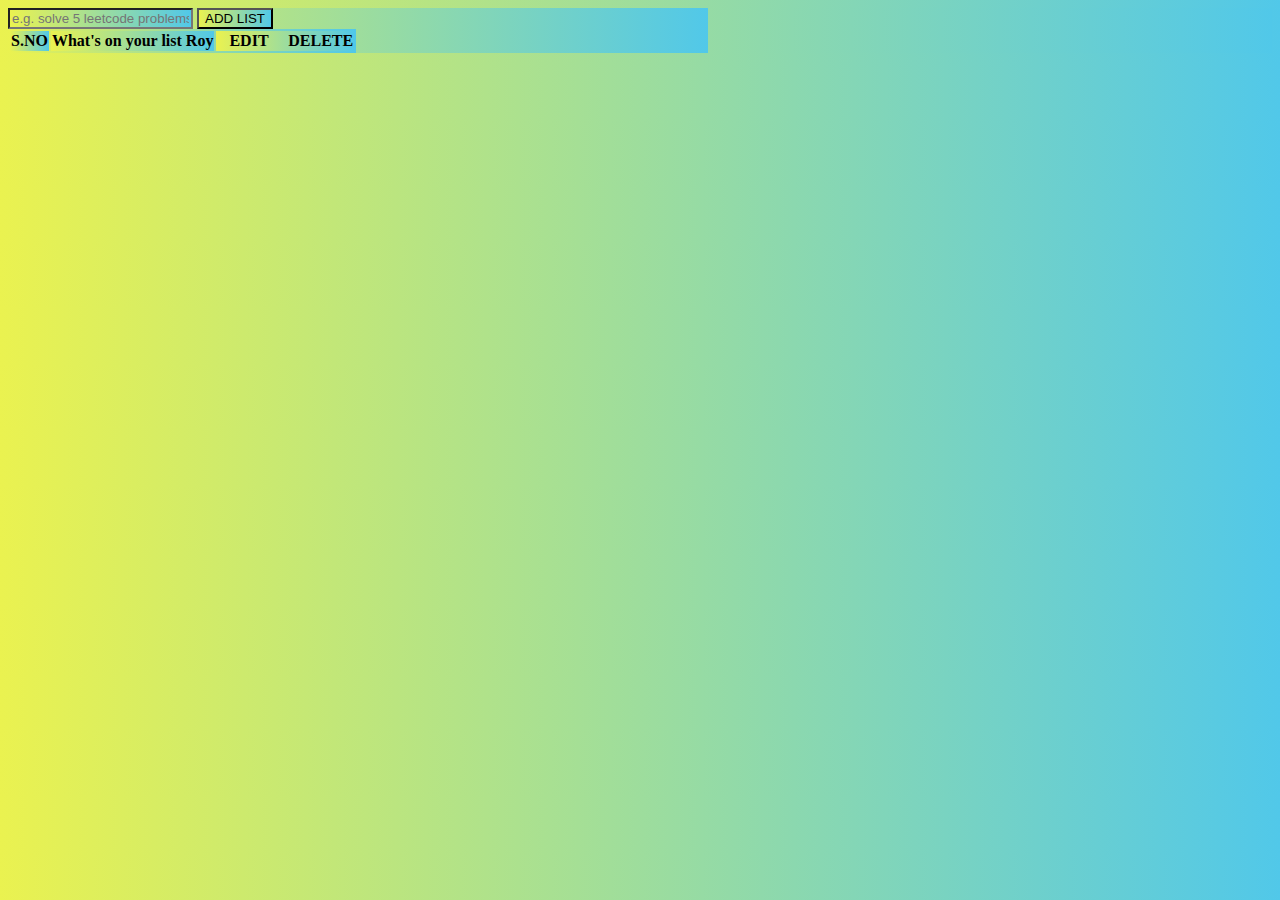
<file: index.html>
<!DOCTYPE html>
<html lang="en">

<head>
    <meta charset="UTF-8">
    <meta http-equiv="X-UA-Compatible" content="IE=edge">
    <meta name="viewport" content="width=device-width, initial-scale=1.0">
    <title>ROY'S Todo-List</title>


    <link href="https://cdn.jsdelivr.net/npm/bootstrap@5.0.2/dist/css/bootstrap.min.css" rel="stylesheet" integrity="sha384-EVSTQN3/azprG1Anm3QDgpJLIm9Nao0Yz1ztcQTwFspd3yD65VohhpuuCOmLASjC" crossorigin="anonymous">
    <link rel="stylesheet" href="https://cdnjs.cloudflare.com/ajax/libs/font-awesome/4.7.0/css/font-awesome.min.css">
    <link rel="stylesheet" href="main.css">
</head>

<body>
    <div class="container-fluid">
        <div class="container">
            <div class="mx-auto mt-5" style="max-width: 700px;">
                <div class="input-group mb-3">
                    <input type="text" class="form-control" placeholder="e.g. solve 5 leetcode problems." aria-label="Recipient's username" id="username" aria-describedby="button-addon2">
                    <button class="btn text-white btn-info" type="button" id="addUser">ADD LIST</button>
                </div>

                <div class="display">
                    <table class="table">
                        <thead>
                            <tr>
                                <th scope="col">S.NO</th>
                                <th scope="col">What's on your list Roy</th>

                                <th scope="col"> &nbsp;&nbsp; EDIT &nbsp; &nbsp; DELETE</th>
                            </tr>
                        </thead>
                        <tbody id="records">


                        </tbody>
                    </table>
                </div>
            </div>
        </div>
    </div>
    <script src="main.js"></script>

</body>

</html>
</file>
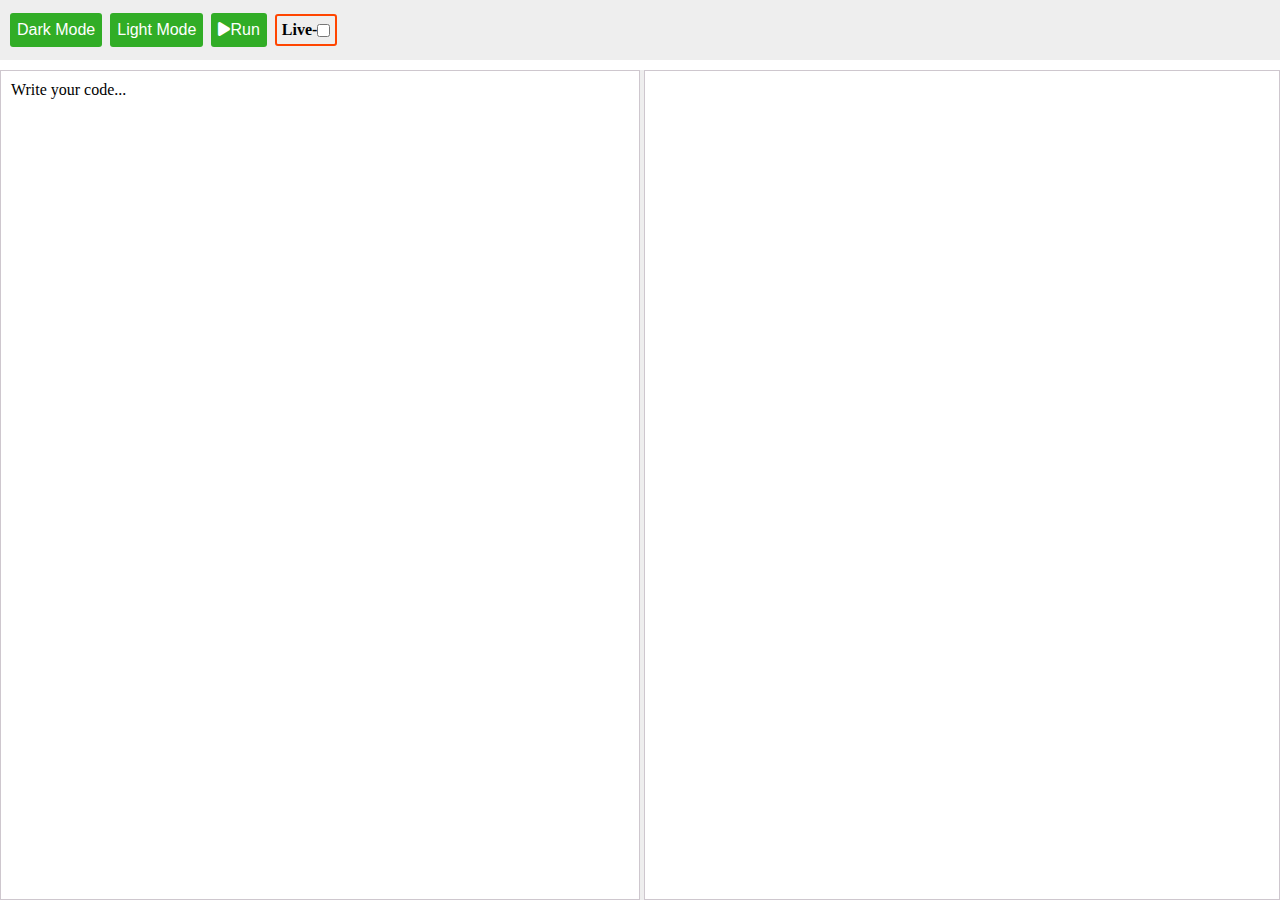
<file: compiler/index.html>
<!DOCTYPE html>
<html lang="en">

<head>
    <meta charset="UTF-8">
    <meta http-equiv="X-UA-Compatible" content="IE=edge">
    <meta name="viewport" content="width=device-width, initial-scale=1.0">
    <title>ROY'S Code Editor</title>
    <meta name="description " content="Online JavaScript Compiler">
    <link rel="stylesheet" href="https://cdnjs.cloudflare.com/ajax/libs/font-awesome/4.7.0/css/font-awesome.min.css">
    <link rel="stylesheet" href="compiler.css">
    <link rel="stylesheet" href="https://cdnjs.cloudflare.com/ajax/libs/font-awesome/6.4.0/css/all.min.css">
</head>

<body>

    <div class="editor-menu">
        <button class="btn btn-dark">Dark Mode</button>
        <button class="btn btn-light">Light Mode</button>
        <button class="btn btn-run"><i class="fa fa-play"></i>Run</button>
        <div class="live">
            <label for="live">Live-</label>
            <input type="checkbox" id="live">
        </div>
    </div>


    <div class="container">
        <div class="left">
            <div class="editor" contenteditable="">
                Write your code...
            </div>
        </div>
        <div class="bar" title="Click and Drag"></div>


        <div class="right">
            <iframe src="" frameborder="0" class="iframe"></iframe>
        </div>
    </div>







    <script src="compiler.js"></script>

</body>

</html>
</file>
<file: main.css>
* {
    background-image: linear-gradient(to right, #eaf250, #51c8e9);
    /* background-color: rgb(160, 253, 222); */
}
</file>
<file: compiler/compiler.css>
* {
    padding: 0;
    margin: 0;
    box-sizing: border-box;
}

html {
    font-size: 62.5%;
}

.editor-menu {
    width: 100%;
    height: 6rem;
    background-color: #eee;
    display: flex;
    justify-content: flex-start;
    align-items: center;
    padding: 5px 0 5px 10px;
}

.btn {
    border: none;
    outline: none;
    cursor: pointer;
    background-color: #31ad26;
    padding: 8px 7px;
    border-radius: 3px;
    font-size: 1.6rem;
    margin-right: 8px;
    color: #fff;
    min-height: 3rem;
}

.btn:hover {
    background-color: orangered;
    transition: all .4s ease-in-out;
}

.live {
    font-size: 1.6rem;
    font-weight: bold;
    border: 2px solid orangered;
    padding: 5px;
    display: flex;
    align-items: center;
    border-radius: 3px;
    cursor: pointer;
}

.live>* {
    cursor: pointer;
}

.container {
    position: absolute;
    bottom: 0;
    top: 7rem;
    width: 100%;
    display: flex;
}

.left,
.right {
    height: 100%;
    width: 50%;
    border: 1.5px solid rgba(107, 88, 107, 0.333);
}

.bar {
    width: 4px;
    height: 100%;
    background-color: #eee;
    cursor: w-resize;
}

.right {
    flex: 1;
}

.editor {
    width: 100%;
    height: 100%;
    font-size: 1.6rem;
    outline: none;
    padding: 1rem 0 0 1rem;
    border-color: #ccc;
}

iframe {
    width: 100%;
    height: 100%;
    background-color: #ffff;
    overflow-y: auto;
    white-space: pre;
    right: 0;
    padding: 4px;
}
</file>
